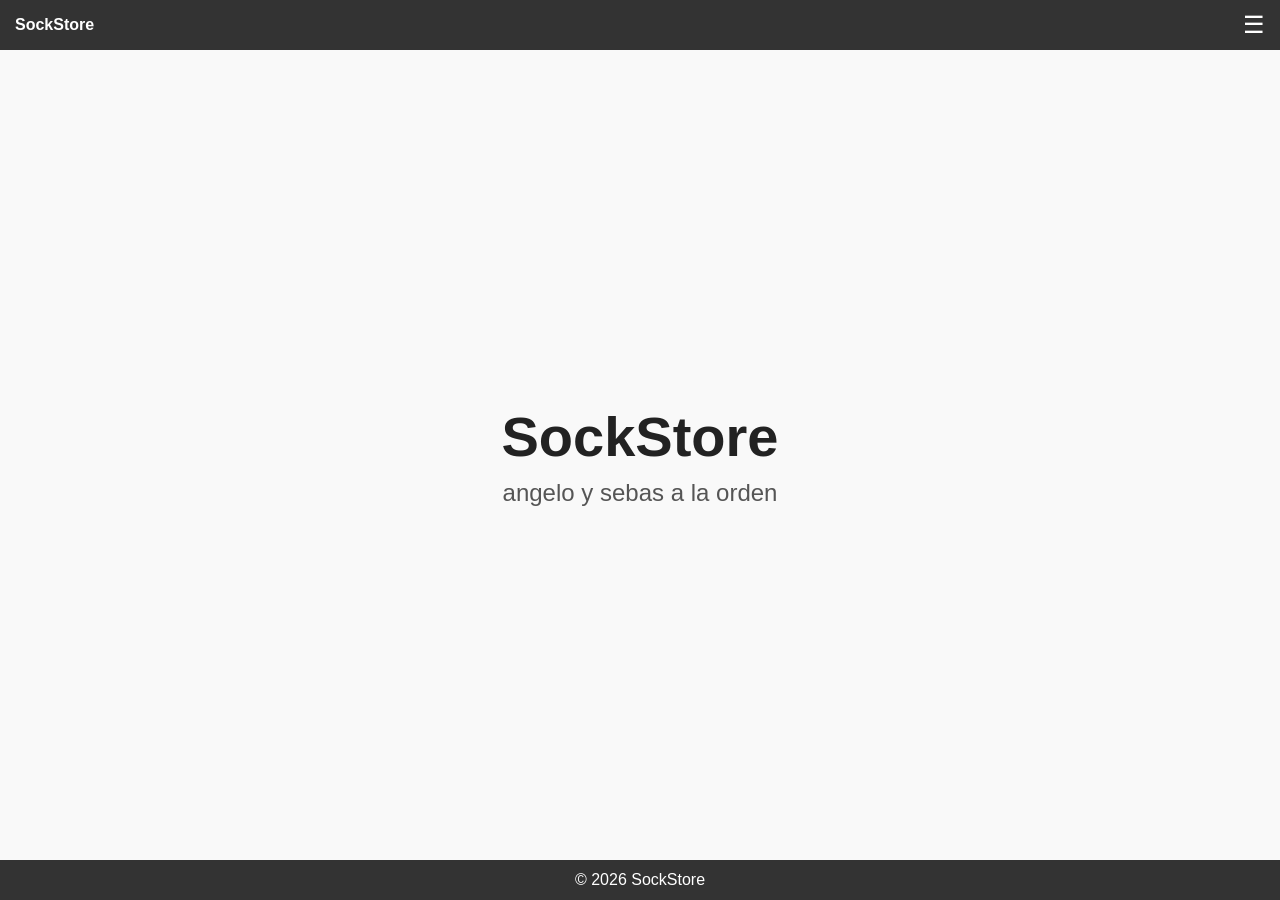
<file: inicio.html>
<!DOCTYPE html>
<html lang="es">
<head>
  <meta charset="UTF-8" />
  <meta name="viewport" content="width=device-width, initial-scale=1.0" />
  <title>SockStore - Inicio</title>
  <link rel="stylesheet" href="style.css" />
</head>
<body>

  <header class="header">
    <a href="index.html" class="logo">SockStore</a>
    <button id="hamburger-btn" class="hamburger">&#9776;</button>
    <nav id="nav-menu" class="nav-menu">
      <a href="inicio.html">Inicio</a>
      <a href="index.html">Productos</a>
      <a href="i2.html">Formulario</a>
    </nav>
  </header>


  <main class="hero-center">
    <h1 class="title-big">SockStore</h1>
    <p class="subtitle">angelo y sebas a la orden</p>
  </main>

  <footer class="footer">
    <p>&copy; 2026 SockStore</p>
  </footer>

  <script src="./src/main.js"></script>
</body>
</html>
</file>
<file: style.css>
* {
  margin: 0;
  padding: 0;
  box-sizing: border-box;
  font-family: sans-serif;
}

body {
  padding-top: 50px;
  padding-bottom: 40px;
  background: #f9f9f9;
}

/* Header Fijo Arriba */
.header {
  position: fixed;
  top: 0;
  left: 0;
  width: 100%;
  height: 50px;
  background: #333;
  color: #fff;
  display: flex;
  justify-content: space-between;
  align-items: center;
  padding: 0 15px;
  z-index: 100;
}

.logo {
  font-weight: bold;
  color: #fff;
  text-decoration: none;
}

.hamburger {
  background: none;
  border: none;
  color: #fff;
  font-size: 24px;
  cursor: pointer;
}

.nav-menu {
  display: none;
  position: absolute;
  top: 50px;
  left: 0;
  width: 100%;
  background: #333;
  flex-direction: column;
  text-align: center;
}

.nav-menu.active {
  display: flex;
}

.nav-menu a {
  color: #fff;
  padding: 12px;
  text-decoration: none;
}

/* Footer Fijo Abajo */
.footer {
  position: fixed;
  bottom: 0;
  left: 0;
  width: 100%;
  height: 40px;
  background: #333;
  color: #fff;
  display: flex;
  justify-content: center;
  align-items: center;
  z-index: 100;
}

/* Estilo Centrado para la página Inicio */
.hero-center {
  display: flex;
  flex-direction: column;
  justify-content: center;
  align-items: center;
  min-height: calc(100vh - 90px);
  text-align: center;
  padding: 20px;
}

.title-big {
  font-size: 3.5rem;
  font-weight: 800;
  color: #222;
  margin-bottom: 10px;
}

.subtitle {
  font-size: 1.5rem;
  color: #555;
  font-weight: 500;
}

/* Secciones y Productos */
.section {
  padding: 20px 15px;
  text-align: center;
}

.products-grid {
  display: flex;
  flex-wrap: wrap;
  gap: 15px;
  justify-content: center;
  margin-top: 15px;
}

.card {
  background: #fff;
  border: 1px solid #ccc;
  border-radius: 5px;
  padding: 10px;
  width: 180px;
}

.card img {
  width: 100%;
  border-radius: 3px;
}

/* Formulario */
.form {
  display: flex;
  flex-direction: column;
  gap: 8px;
  max-width: 300px;
  margin: 15px auto 0;
  text-align: left;
}

.form input, .form textarea, .form button {
  padding: 8px;
  border: 1px solid #ccc;
  border-radius: 4px;
}

.form button {
  background: #333;
  color: #fff;
  cursor: pointer;
}

.alert-success { color: green; margin-bottom: 8px; }
.alert-error, .error-msg { color: red; font-size: 12px; }
</file>
